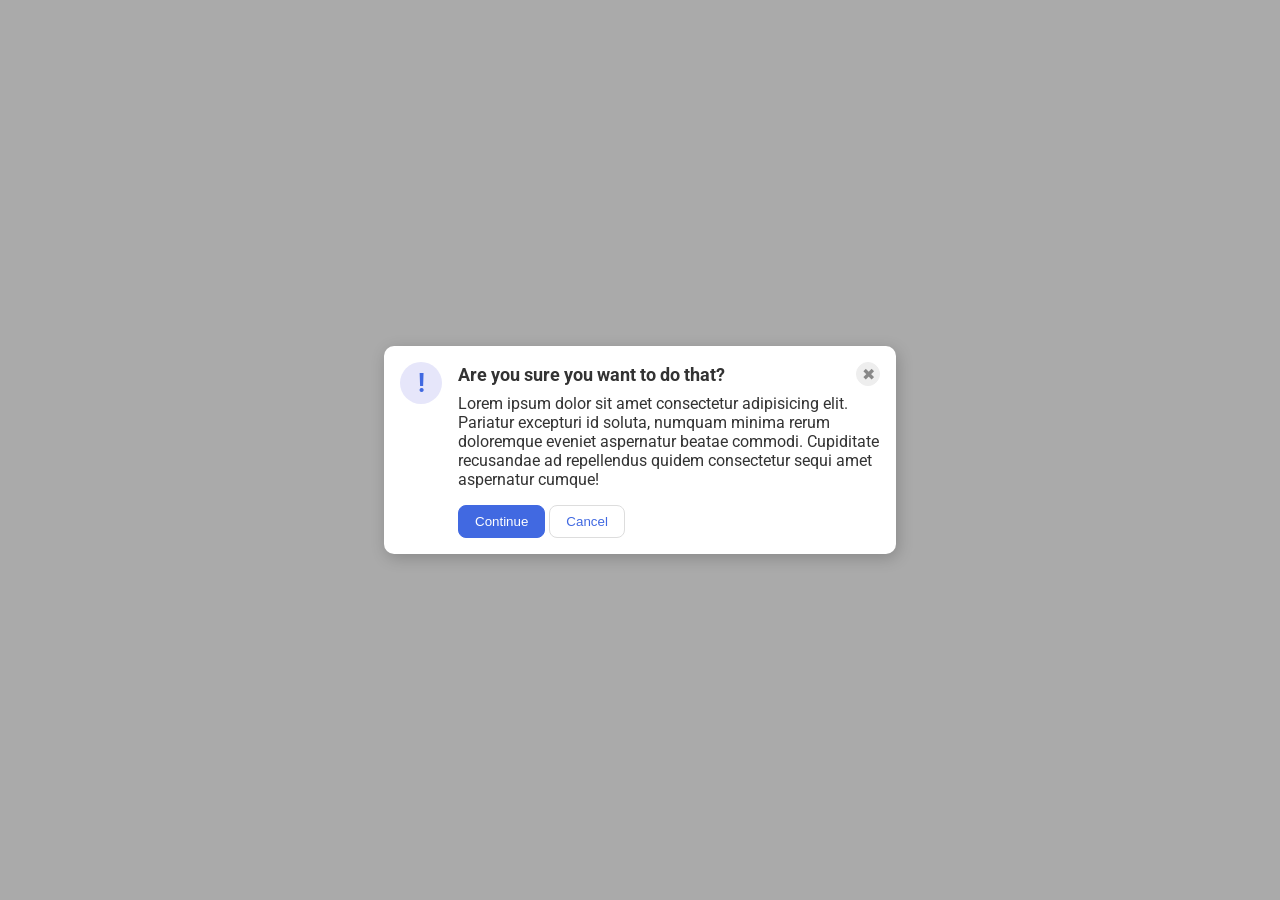
<file: foundations/flex/05-flex-modal/index.html>
<!DOCTYPE html>
<html lang="en">
  <head>
    <meta charset="UTF-8">
    <meta http-equiv="X-UA-Compatible" content="IE=edge">
    <meta name="viewport" content="width=device-width, initial-scale=1.0">
    <link rel="stylesheet" href="style.css">
    <title>Modal</title>
  </head>
  <body>
    <div class="modal">
      <div class="icon">!</div>
      <!-- additional container used here -->
      <div class="container">
        <!-- header div was moved to encompass the close button as well -->
        <div class="header">Are you sure you want to do that?
          <button class="close-button">✖</button>
        </div>
        <div class="text">Lorem ipsum dolor sit amet consectetur adipisicing elit. Pariatur excepturi id soluta, numquam minima rerum doloremque eveniet aspernatur beatae commodi. Cupiditate recusandae ad repellendus quidem consectetur sequi amet aspernatur cumque!</div>
        <button class="continue">Continue</button>
        <button class="cancel">Cancel</button>
      </div>
    </div>
  </body>
</html>
</file>
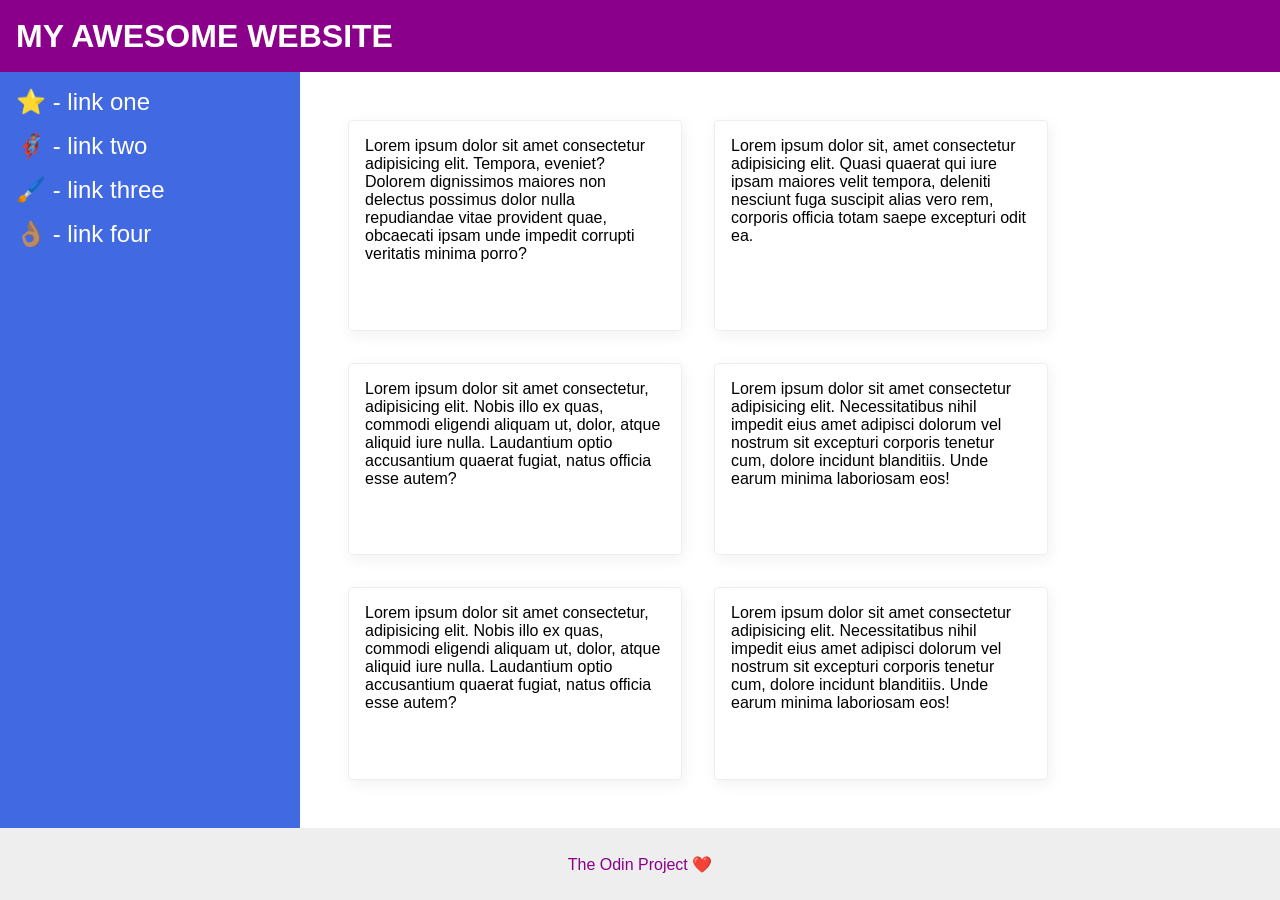
<file: foundations/flex/07-flex-layout-2/index.html>
<!DOCTYPE html>
<html lang="en">
  <head>
    <meta charset="UTF-8">
    <meta http-equiv="X-UA-Compatible" content="IE=edge">
    <meta name="viewport" content="width=device-width, initial-scale=1.0">
    <title>The Holy Grail</title>
    <link rel="stylesheet" href="style.css">
  </head>
  <body>
    <div class="header">
      MY AWESOME WEBSITE
    </div>
    <div class="body">
      <div class="sidebar">
        <ul>
          <li><a href="#">⭐ - link one</a></li>
          <li><a href="#">🦸🏽‍♂️ - link two</a></li>
          <li><a href="#">🖌️ - link three</a></li>
          <li><a href="#">👌🏽 - link four</a></li>
        </ul>
      </div>
      <div class="container">
        <div class="card">Lorem ipsum dolor sit amet consectetur adipisicing elit. Tempora, eveniet? Dolorem dignissimos maiores non delectus possimus dolor nulla repudiandae vitae provident quae, obcaecati ipsam unde impedit corrupti veritatis minima porro?</div>
        <div class="card">Lorem ipsum dolor sit, amet consectetur adipisicing elit. Quasi quaerat qui iure ipsam maiores velit tempora, deleniti nesciunt fuga suscipit alias vero rem, corporis officia totam saepe excepturi odit ea.</div>
        <div class="card">Lorem ipsum dolor sit amet consectetur, adipisicing elit. Nobis illo ex quas, commodi eligendi aliquam ut, dolor, atque aliquid iure nulla. Laudantium optio accusantium quaerat fugiat, natus officia esse autem?</div>
        <div class="card">Lorem ipsum dolor sit amet consectetur adipisicing elit. Necessitatibus nihil impedit eius amet adipisci dolorum vel nostrum sit excepturi corporis tenetur cum, dolore incidunt blanditiis. Unde earum minima laboriosam eos!</div>
        <div class="card">Lorem ipsum dolor sit amet consectetur, adipisicing elit. Nobis illo ex quas, commodi eligendi aliquam ut, dolor, atque aliquid iure nulla. Laudantium optio accusantium quaerat fugiat, natus officia esse autem?</div>
        <div class="card">Lorem ipsum dolor sit amet consectetur adipisicing elit. Necessitatibus nihil impedit eius amet adipisci dolorum vel nostrum sit excepturi corporis tenetur cum, dolore incidunt blanditiis. Unde earum minima laboriosam eos!</div>
      </div>
    </div>
    <div class="footer">
      The Odin Project ❤️
    </div>
  </body>
</html>
</file>
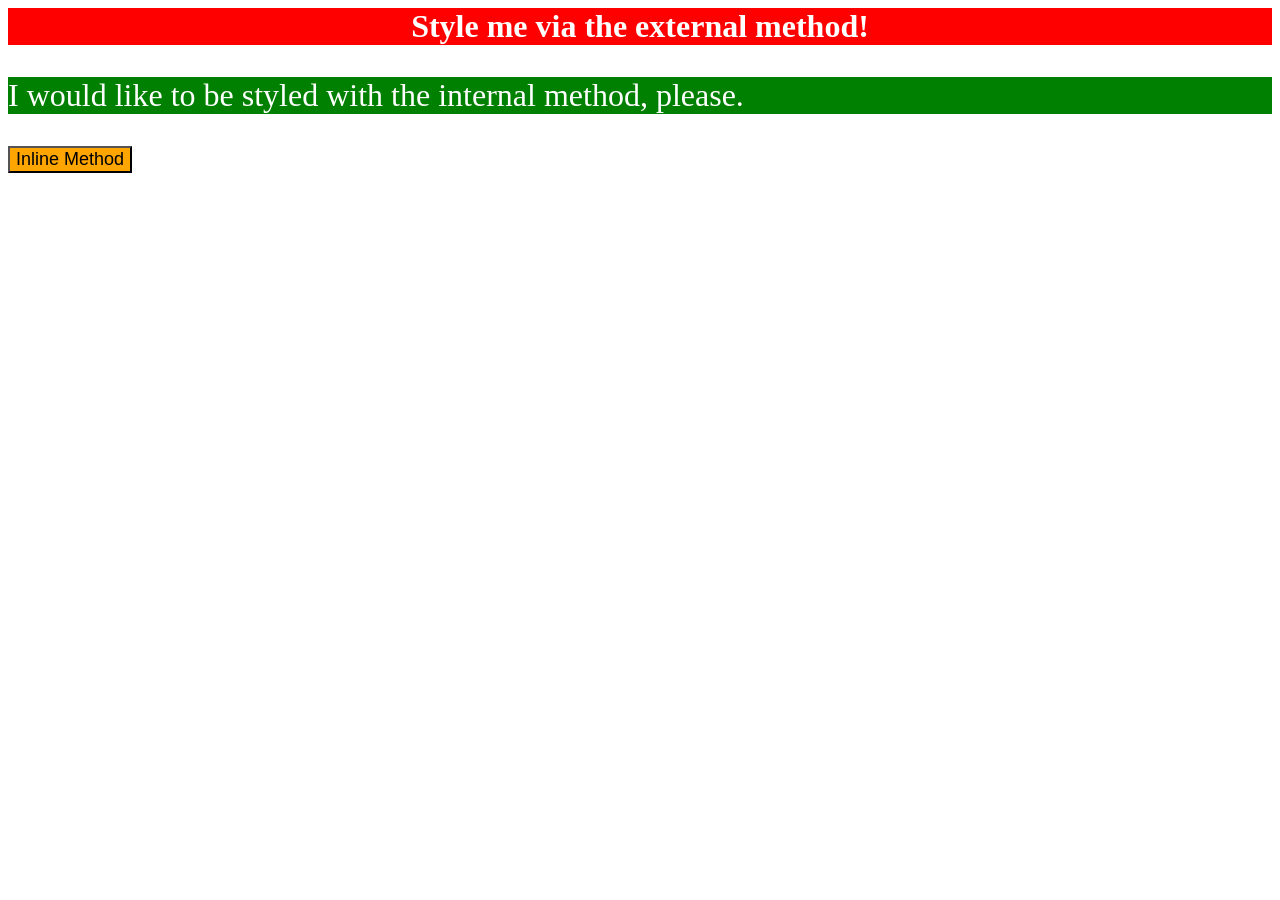
<file: foundations/intro-to-css/01-css-methods/index.html>
<!DOCTYPE html>
<html lang="en">
  <head>
    <meta charset="UTF-8">
    <meta http-equiv="X-UA-Compatible" content="IE=edge">
    <meta name="viewport" content="width=device-width, initial-scale=1.0">
    <title>Methods for Adding CSS</title>
    <link rel="stylesheet" href="style.css">
  

    <style>
      p{
        background-color: green;
        color: white;
        font-size: 32px;
      }
    </style>

</head>
  <body>
    <div>Style me via the external method!</div>
    <p>I would like to be styled with the internal method, please.</p>
    <button style="background-color: orange; font-size: 18px;">Inline Method</button>
  </body>
</html>
</file>
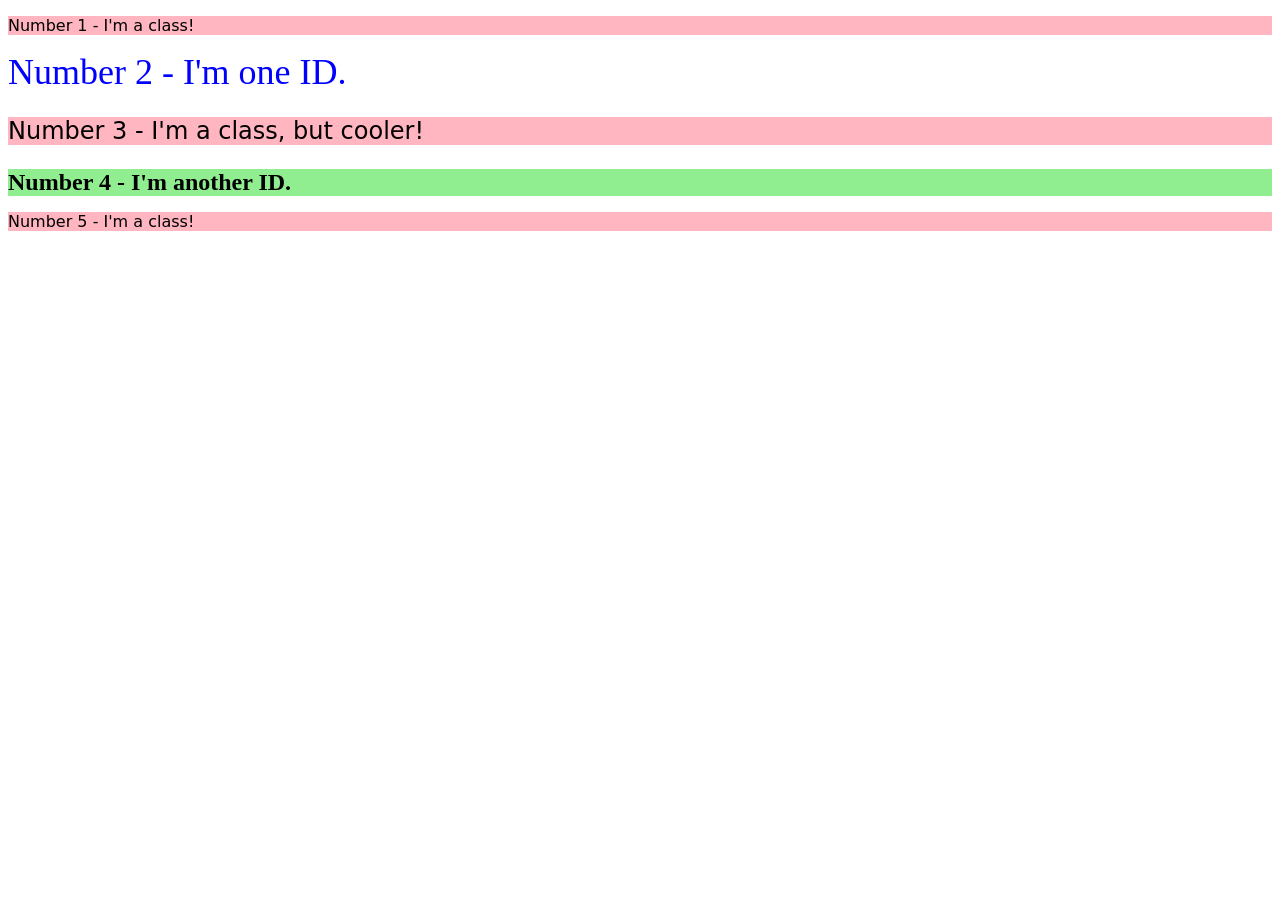
<file: foundations/intro-to-css/02-class-id-selectors/index.html>
<!DOCTYPE html>
<html lang="en">
  <head>
    <meta charset="UTF-8">
    <meta http-equiv="X-UA-Compatible" content="IE=edge">
    <meta name="viewport" content="width=device-width, initial-scale=1.0">
    <title>Class and ID Selectors</title>
    <link rel="stylesheet" href="style.css">
  </head>
  <body>
    <p class="odd">Number 1 - I'm a class!</p>
    <div id="two">Number 2 - I'm one ID.</div>
    <p class="odd font-size">Number 3 - I'm a class, but cooler!</p>
    <div id="four">Number 4 - I'm another ID.</div>
    <p class="odd">Number 5 - I'm a class!</p>
  </body>
</html>
</file>
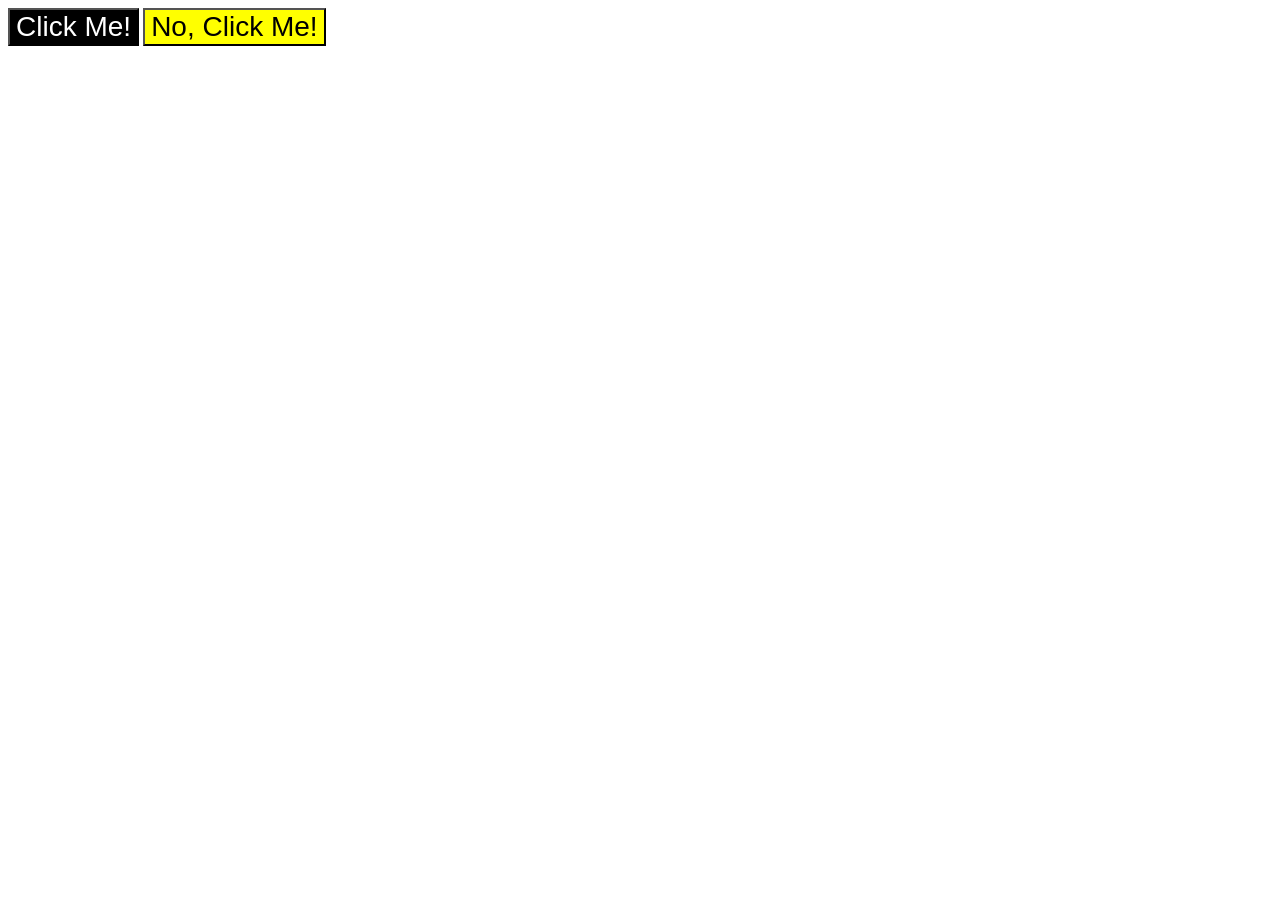
<file: foundations/intro-to-css/03-grouping-selectors/index.html>
<!DOCTYPE html>
<html lang="en">
  <head>
    <meta charset="UTF-8">
    <meta http-equiv="X-UA-Compatible" content="IE=edge">
    <meta name="viewport" content="width=device-width, initial-scale=1.0">
    <title>Grouping Selectors</title>
    <link rel="stylesheet" href="style.css">
  </head>
  <body>
    <button class="first">Click Me!</button>
    <button class="second">No, Click Me!</button>
  </body>
</html>
</file>
<file: foundations/flex/05-flex-modal/style.css>
@import url('https://fonts.googleapis.com/css2?family=Roboto:wght@400;700&display=swap');

html, body {
  height: 100%;
}

body {
  font-family: Roboto, sans-serif;
  margin: 0;
  background: #aaa;
  color: #333;
  /* I'll give you this one for free */
  display: flex;
  align-items: center;
  justify-content: center;
}

.modal {
  background: white;
  width: 480px;
  border-radius: 10px;
  box-shadow: 2px 4px 16px rgba(0,0,0,.2);
}

.icon {
  color: royalblue;
  font-size: 26px;
  font-weight: 700;
  background: lavender;
  width: 42px;
  height: 42px;
  border-radius: 50%;
  display: flex;
  align-items: center;
  justify-content: center;
}

.close-button {
  background: #eee;
  border-radius: 50%;
  color: #888;
  font-weight: 400;
  font-size: 16px;
  height: 24px;
  width: 24px;
  display: flex;
  align-items: center;
  justify-content: center;
  border: 1px solid #eee;
  padding: 0;
}

button {
  cursor: pointer;
  padding: 8px 16px;
  border-radius: 8px;
}

button.continue {
  background: royalblue;
  border: 1px solid royalblue;
  color: white;
}

button.cancel {
  background: white;
  border: 1px solid #ddd;
  color: royalblue;
}

/* SOLUTION: */

.modal {
  display: flex;
  gap: 16px;
  padding: 16px;
}

.icon {
  /* this keeps the icon from getting smashed by the text */
  flex-shrink: 0;
}
/* header container should be wrapped around the button element as well in order for flex style to work */
.header {
  display: flex;
  align-items: center;
  justify-content: space-between;
  font-size: 18px;
  font-weight: 700;
  margin-bottom: 8px;
}

.text {
  margin-bottom: 16px;
}
</file>
<file: foundations/flex/07-flex-layout-2/style.css>
body {
  font-family: -apple-system, BlinkMacSystemFont, 'Segoe UI', Roboto, Oxygen, Ubuntu, Cantarell, 'Open Sans', 'Helvetica Neue', sans-serif;
  margin: 0;
  min-height: 100vh;
}

.header {
  height: 72px;
  background: darkmagenta;
  color: white;
}

.footer {
  height: 72px;
  background: #eee;
  color: darkmagenta;
}

.sidebar {
  width: 300px;
  background: royalblue;
  box-sizing: border-box;
}

.card {
  border: 1px solid #eee;
  box-shadow: 2px 4px 16px rgba(0,0,0,.06);
  border-radius: 4px;
}
body {
  display: flex;
  flex-direction: column;
}

.header {
  display: flex;
  align-items: center;
  padding: 0 16px;
  font-size: 32px;
  font-weight: 900;
}

.body {
  flex: 1;
  display: flex;
}

.sidebar {
  flex-shrink: 0;
  padding: 16px;
}

ul {
  list-style-type: none;
  margin: 0;
  padding: 0;
}

li {
  margin-bottom: 16px;
}

a {
  color: white;
  text-decoration: none;
  font-size: 24px;
}

.container {
  padding: 48px;
  display: flex;
  flex-wrap: wrap;
  gap: 32px;
}

.card {
  padding: 16px;
  width: 300px;
}

.footer {
  display: flex;
  align-items: center;
  justify-content: center;
}

/* SOLUTION */
body {
  display: flex;
  flex-direction: column;
}

.container {
  padding: 48px;
  display: flex;
  flex-wrap: wrap;
  gap: 32px;
}
</file>
<file: foundations/intro-to-css/01-css-methods/style.css>
div{
    background-color: red;
    color: white;
    font-size: 32px;
    text-align: center;
    font-weight: bold;
}
</file>
<file: foundations/intro-to-css/02-class-id-selectors/style.css>
/* Add CSS Styling */
.odd{
    background-color: lightpink;
    font-family: Verdana, "Dejavu Sans", sans-serif;
}

#two{
    color: blue;
    font-size: 36px;
}

.font-size{
    font-size: 24px;
}

#four{
    background-color: lightgreen;
    font-size: 24px;
    font-weight: bold;
}
</file>
<file: foundations/intro-to-css/03-grouping-selectors/style.css>
.first{background-color: black;
       color: white;
       font-family: Helvetica, "Times New Roman", sans-serif;
       font-size: 28px;
}

.second{background-color: yellow;
        font-family: Helvetica, "Times New Roman", sans-serif;
        font-size: 28px;
}
</file>
